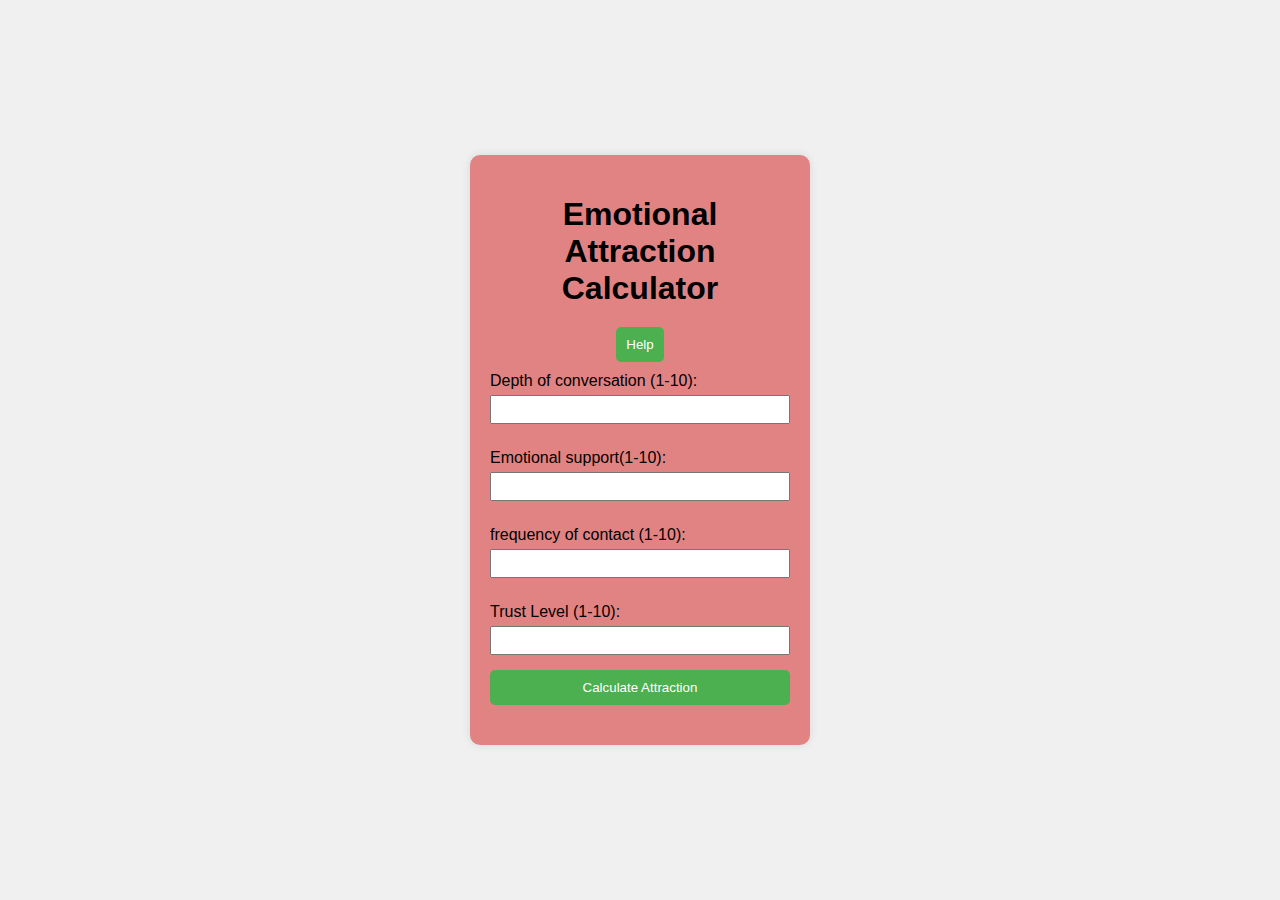
<file: index.html>
<!DOCTYPE html>
<html lang="en">
<head>
    <meta charset="UTF-8">
    <meta name="viewport" content="width=device-width, initial-scale=1.0">
    <title>Emotional Attraction Calculator</title>
    <link rel="stylesheet" href="styles.css">
</head>
<body>
    <div class="container">
        <h1>Emotional Attraction Calculator</h1>
        <div id="modal">
            <button id="help">Help</button>
            <dialog id="helpModal">
                <div class="attraction-level">
                    <h2>1. Below 40% (1-4 average score)</h2>
                    <p>At this level, the relationship might be more casual or distant. Both individuals are likely not particularly emotionally or physically invested in each other. Attraction is either minimal or absent. This could indicate that the bond is more superficial, with limited connection.</p>
                </div>
            
                <div class="attraction-level">
                    <h2>2. 40% - 60% (4-6 average score)</h2>
                    <p>In this range, the relationship tends to be neutral. There is some degree of closeness, but it's not strong enough to clearly indicate romantic or physical attraction. The connection might be friendly or casual, and there’s potential for attraction to grow over time if the relationship continues to develop.</p>
                </div>
            
                <div class="attraction-level">
                    <h2>3. 60% - 80% (6-8 average score)</h2>
                    <p>This score suggests a strong bond, with emotional and physical attraction likely present. There is a high level of trust, emotional support, and shared interests. The relationship is more meaningful, and attraction—both romantic and physical—is possible. The intensity of the attraction may vary, but there is clear potential for deeper feelings to form.</p>
                </div>
            
                <div class="attraction-level">
                    <h2>4. 80% - 100% (8-10 average score)</h2>
                    <p>At this level, the relationship is deeply connected. Both individuals are likely experiencing strong mutual attraction, emotionally and possibly physically. They spend a lot of time together, engage in meaningful conversations, and demonstrate a deep level of care for one another. This is where romantic attraction tends to be strongest, with signs of flirtation, physical closeness, or affection (such as frequent hugs or touches) often present.</p>
                </div>
                <button id="closeIt">Close</button>
            </dialog>
        </div>
        <form id="attraction-form">
            <label for="conversation">Depth of conversation (1-10):</label>
            <input type="number" id="conversation" name="conversation" min="1" max="10" required>
            
            <label for="emotionalSupport">Emotional support(1-10):</label>
            <input type="number" id="emotionalSupport" name="emotionalSupport" min="1" max="10" required>
            
            <label for="frequencyOfContact">frequency of contact (1-10):</label>
            <input type="number" id="frequencyOfContact" name="frequencyOfContact" min="1" max="10" required>
            
            <label for="trust">Trust Level (1-10):</label>
            <input type="number" id="trust" name="trust" min="1" max="10" required>
            
            <button type="submit">Calculate Attraction</button>
        </form>
        <div id="result"></div>
    </div>
    

    <script src="script.js"></script>
</body>
</html>
</file>
<file: styles.css>
body {
    font-family: Arial, sans-serif;
    background-color: #f0f0f0;
    margin: 0;
    padding: 0;
    display: flex;
    justify-content: center;
    align-items: center;
    height: 100vh;
}

.container {
    background-color: #e28383;
    padding: 20px;
    border-radius: 10px;
    box-shadow: 0 0 10px rgba(0, 0, 0, 0.1);
    width: 300px;
}

h1 {
    text-align: center;
    margin-bottom: 20px;
}

form {
    display: flex;
    flex-direction: column;
}

label {
    margin: 10px 0 5px;
}

input {
    padding: 5px;
    margin-bottom: 15px;
}

button {
    padding: 10px;
    background-color: #4CAF50;
    color: white;
    border: none;
    border-radius: 5px;
    cursor: pointer;
}

button:hover {
    background-color: #45a049;
}

#result {
    margin-top: 20px;
    text-align: center;
    font-size: 1.2em;
    font-weight: bold;
}

#modal{
    display: flex;
    justify-content: center;
}
</file>
